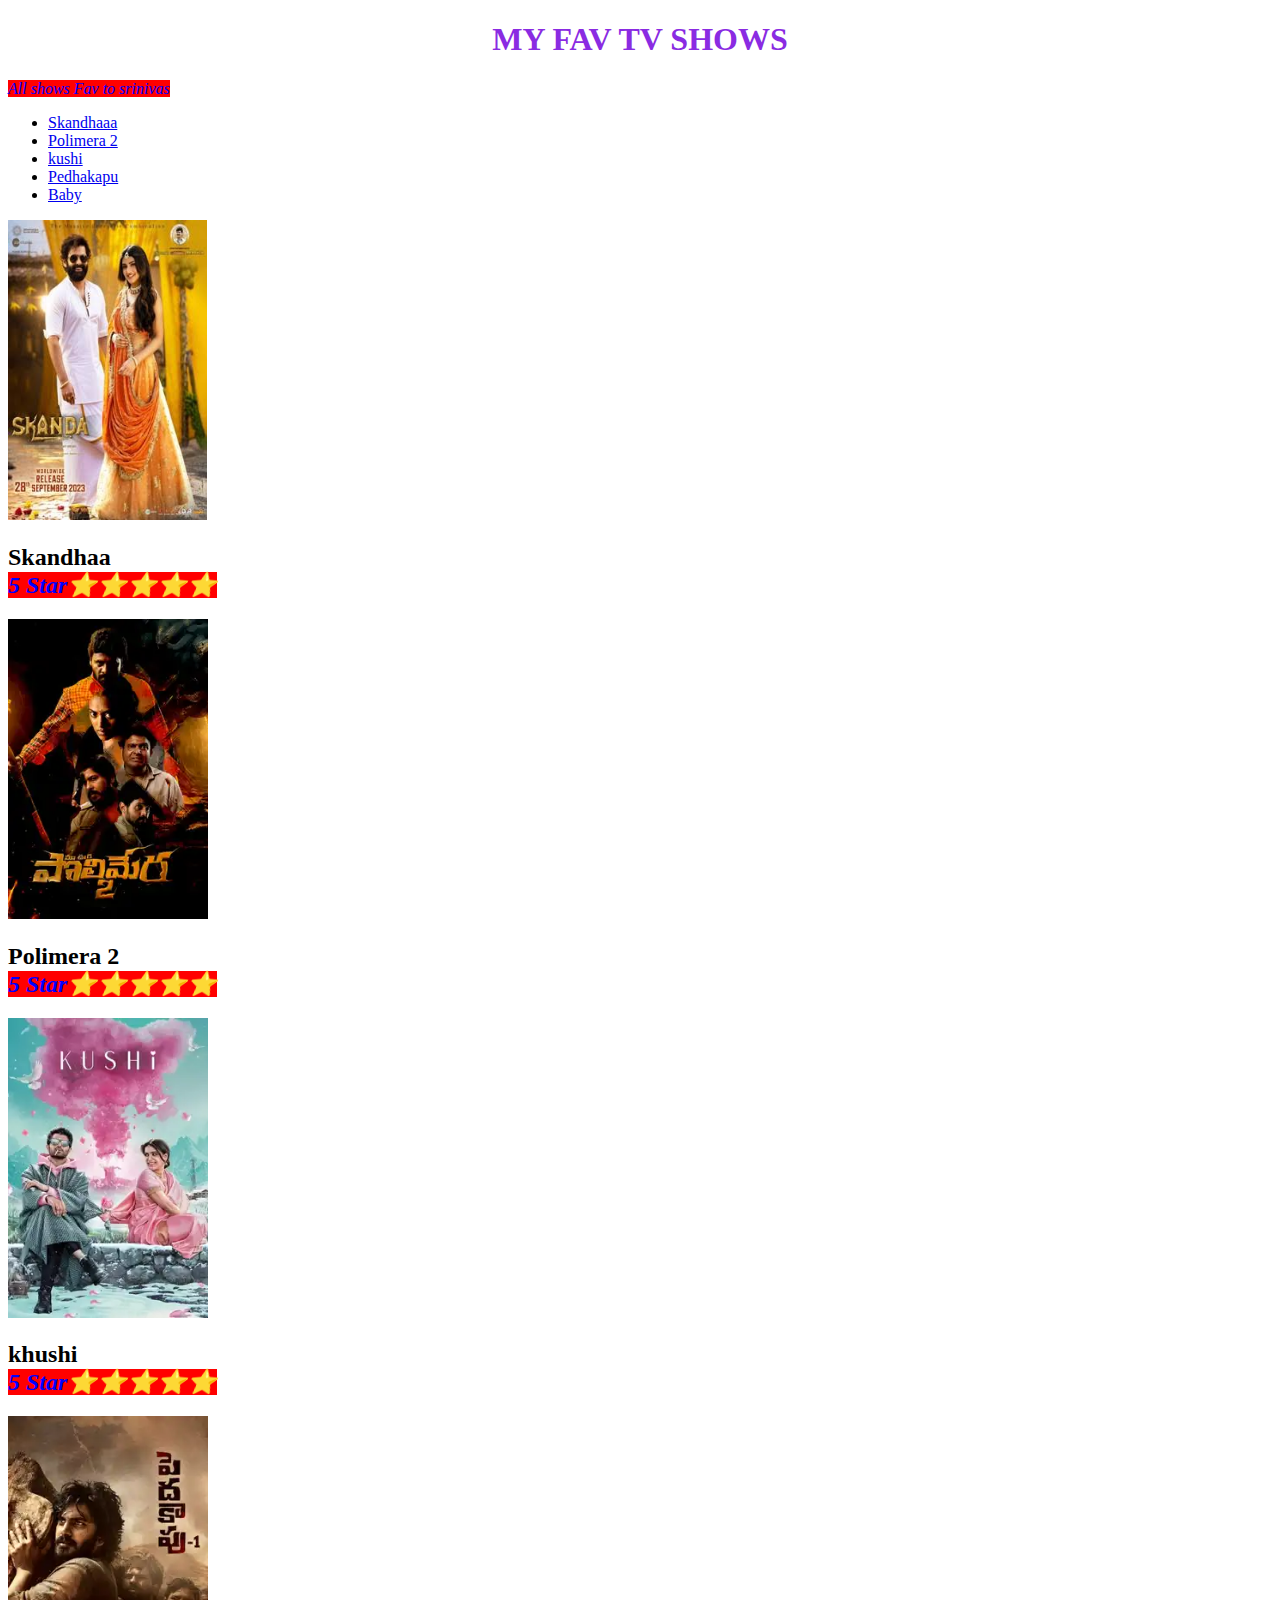
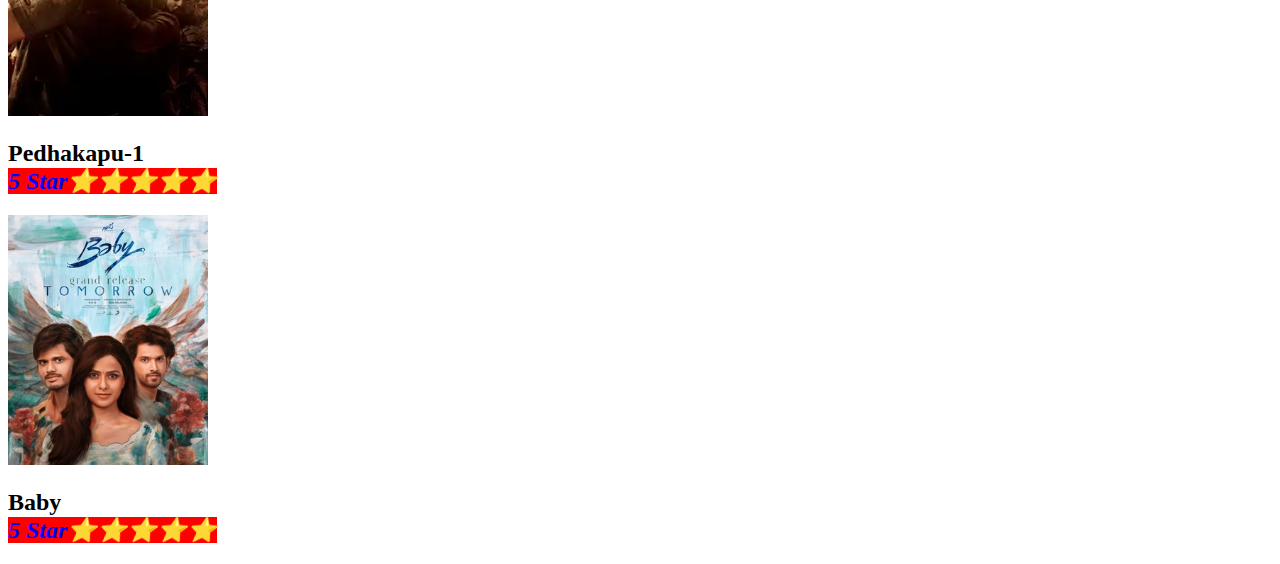
<file: index.html>
<!DOCTYPE html>
<html lang="en">
<head>
    <meta charset="UTF-8">
    <meta name="viewport" content="width=device-width, initial-scale=1.0">
    <title>Fav TV Shows</title>
    <link rel="stylesheet" href="shows.css">
</head>
<body>
    <h1>MY FAV TV SHOWS</h1>
    <em>All shows Fav to srinivas</em>
    <nav>
    <ul>
        <li><a href="./scandha.html">Skandhaaa</a></li>
        <li><a href="./plimera-2.html">Polimera 2</a></li>
        <li><a href="./kushi.html">kushi</a></li>
        <li><a href="./pedhakapu.html">Pedhakapu</a></li>
        <li><a href="./baby.html">Baby</a></li>

    </ul>
    </nav>
    <main>
        <section>
            <img height="300px" src="./images.jpeg"> 
            <h2>Skandhaa <br> <em>5 Star⭐⭐⭐⭐⭐</em></h2>

        </section>

        <section>
            <img height="300px" src="./posters-7-1699480849461-w9bpn7naJEoYi7BxnJEarmk4VpI.webp">
            <h2>Polimera 2 <br> <em>5 Star⭐⭐⭐⭐⭐</em></h2>

        </section>
        <section>
            <img height="300px" src="./posters-7-1687397122482-w896mqGi91LrTp2pUsc8a9QAbyL.webp">
            <h2>khushi <br> <em>5 Star⭐⭐⭐⭐⭐</em></h2>


        </section>

        <section>
            <img height="300px" src="./posters-1694681328-ktAzHRoehu3YC2g9MrfBLbrpT8j.webp">
            <h2>Pedhakapu-1 <br><em>5 Star⭐⭐⭐⭐⭐</em></h2>
        </section>

        <section>
            <img height="250px" src="./Baby_theatrical_poster.jpg">
            <h2>Baby <br><em>5 Star⭐⭐⭐⭐⭐</em></h2>
        </section>
    </main>
    

</body>
</html>
</file>
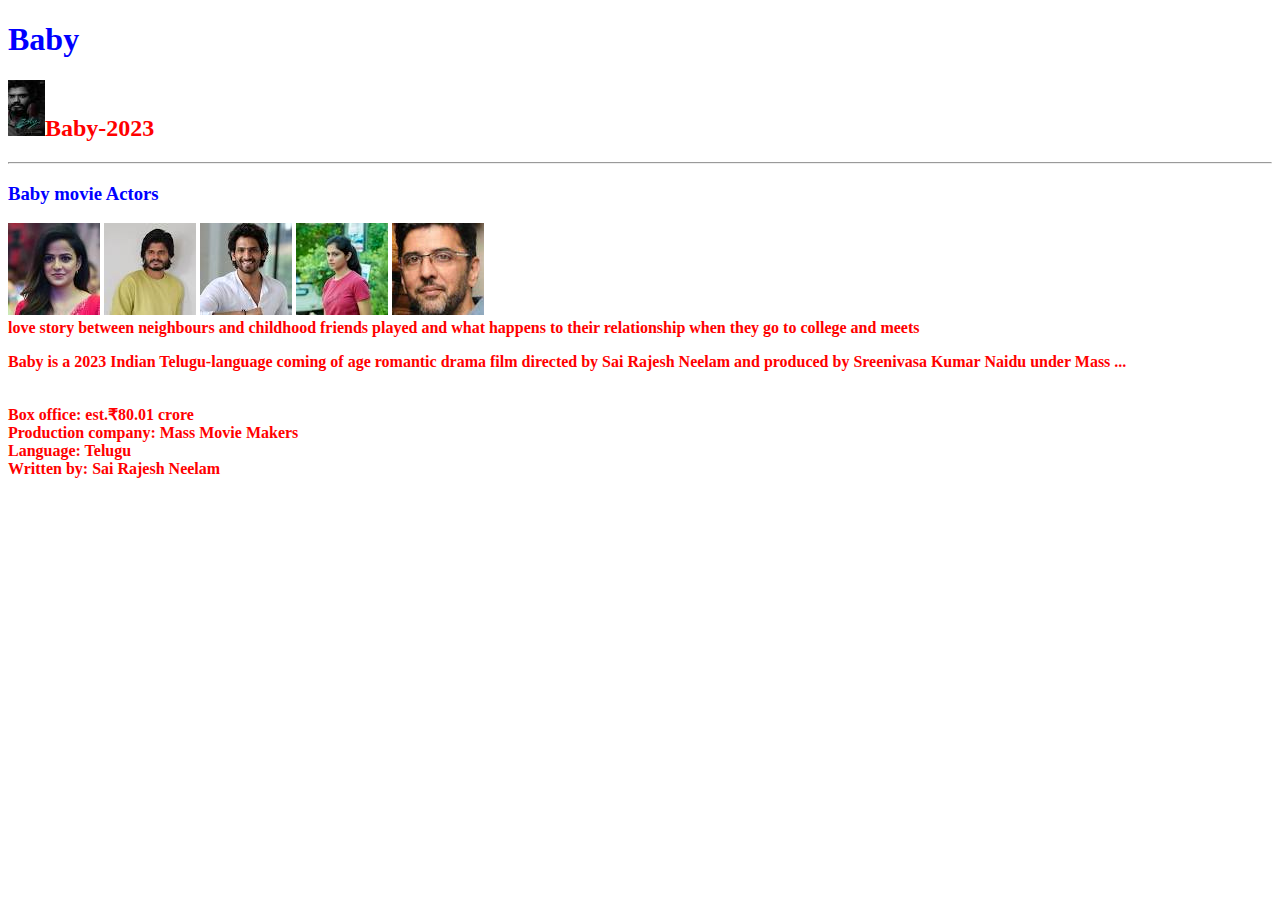
<file: baby.html>
<!DOCTYPE html>
<html lang="en">
<head>
    <meta charset="UTF-8">
    <meta name="viewport" content="width=device-width, initial-scale=1.0">
    <title>baby</title>
    <link rel="stylesheet" href="bab.css">
</head>
<body>
    <h1>Baby</h1>
    <h2><img src="./download (15).jpeg">Baby-2023</h2><hr>
    <h3>Baby movie Actors</h3>
    <main>
        <img src="./download (16).jpeg">
        <img src="./download (17).jpeg">
        <img src="./download (18).jpeg">
        <img src="./download (19).jpeg">
        <img src="./download (20).jpeg">


    </main>
    <b>love story between neighbours and childhood friends played and what happens to their relationship when they go to college and meets 
    <p>Baby is a 2023 Indian Telugu-language coming of age romantic drama film directed by Sai Rajesh Neelam and produced by Sreenivasa Kumar Naidu under Mass ...</p>
<br>Box office: est.₹80.01 crore
<br>Production company: Mass Movie Makers
<br>Language: Telugu
<br>Written by: Sai Rajesh Neelam</b>
</file>
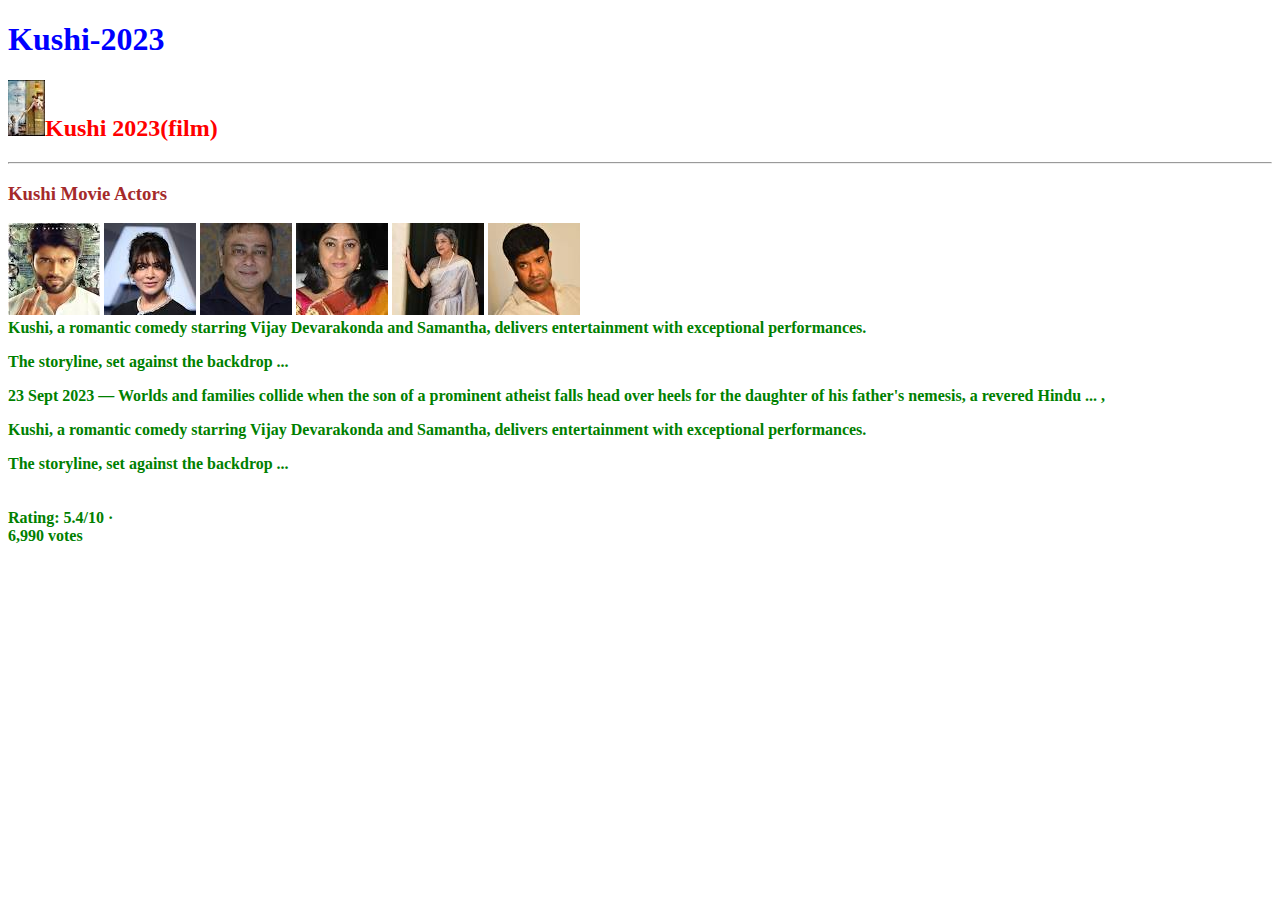
<file: kushi.html>
<!DOCTYPE html>
<html lang="en">
<head>
    <meta charset="UTF-8">
    <meta name="viewport" content="width=device-width, initial-scale=1.0">
    <title>kushi</title>
    <link rel="stylesheet" href="kushi.css">
</head>
<body>
    <h1>Kushi-2023</h1>
    <h2><img src="./download (21).jpeg">Kushi 2023(film) </h2><hr>
    <h3>Kushi Movie Actors</h3>
    <main>
    <img src="./download (22).jpeg">
    <img src="./download (23).jpeg">
    <img src="./download (24).jpeg">
    <img src="./download (25).jpeg">
    <img src="./download (26).jpeg">
    <img src="./images (2).jpeg">
    </main>
    <b>Kushi, a romantic comedy starring Vijay Devarakonda and Samantha, delivers entertainment with exceptional performances. <P>The storyline, set against the backdrop ...</P>
    23 Sept 2023 — Worlds and families collide when the son of a prominent atheist falls head over heels for the daughter of his father's nemesis, a revered Hindu ...
    ,<p>Kushi, a romantic comedy starring Vijay Devarakonda and Samantha, delivers entertainment with exceptional performances.</p> The storyline, set against the backdrop ...
 <br><br><br>Rating: 5.4/10 ·<br> ‎6,990 votes</b>

</body>
</html>
</file>
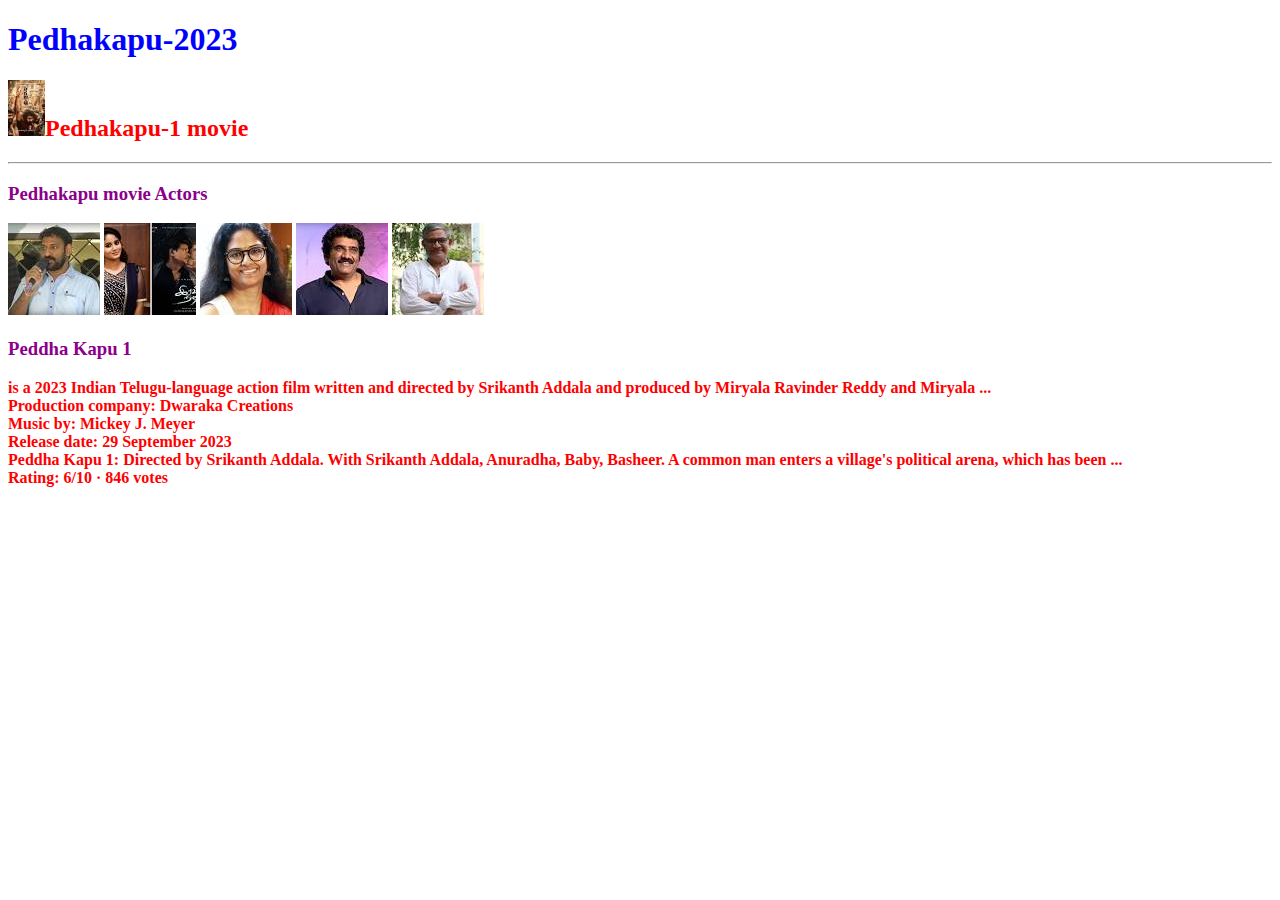
<file: pedhakapu.html>
<!DOCTYPE html>
<html lang="en">
<head>
    <meta charset="UTF-8">
    <meta name="viewport" content="width=device-width, initial-scale=1.0">
    <title>pedhakapu</title>
    <link rel="stylesheet" href="pedhakap.css">
</head>
<body>
    <h1>Pedhakapu-2023</h1>
    <h2><img src="./download (28).jpeg">Pedhakapu-1 movie</h2><hr>
    <h3>Pedhakapu movie Actors </h3>
    <main>
        <img src="./download (29).jpeg">
        <img src="./download (30).jpeg">
        <img src="./download (31).jpeg">
        <img src="./download (32).jpeg">
        <img src="./images (3).jpeg">




    </main>
    <b><h3>Peddha Kapu 1</h3>  is a 2023 Indian Telugu-language action film written and directed by Srikanth Addala and produced by Miryala Ravinder Reddy and Miryala ...
<br>Production company: Dwaraka Creations
<br>Music by: Mickey J. Meyer
<br>Release date: 29 September 2023
<br>Peddha Kapu 1: Directed by Srikanth Addala. With Srikanth Addala, Anuradha, Baby, Basheer. A common man enters a village's political arena, which has been ...
 <br>Rating: 6/10 · ‎846 votes</b>


    
</body>
</html>
</file>
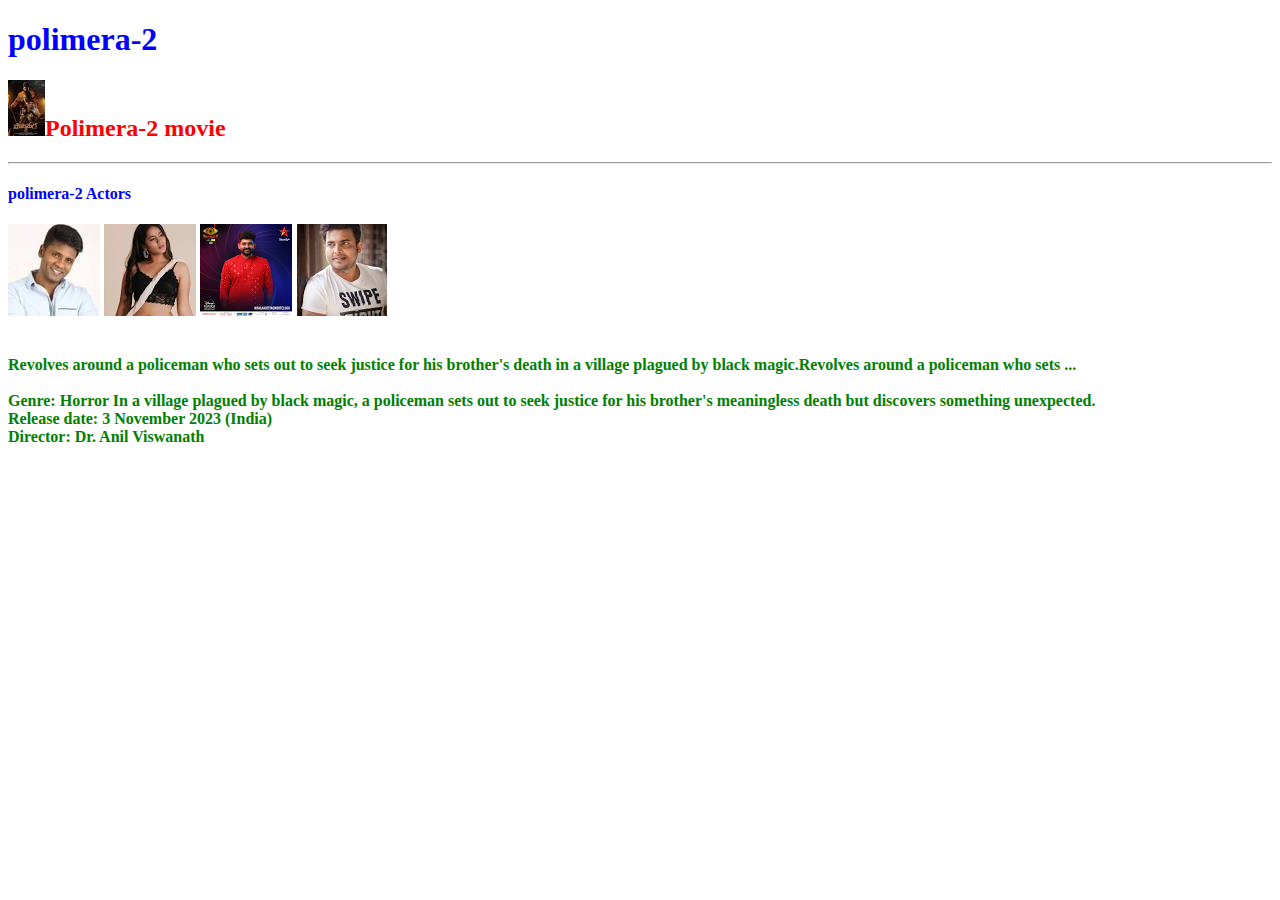
<file: plimera-2.html>
<!DOCTYPE html>
<html lang="en">
<head>
    <meta charset="UTF-8">
    <meta name="viewport" content="width=device-width, initial-scale=1.0">
    <title>polimera-2</title>
    <link rel="stylesheet" href="mera.css">
</head>
<body>
    <h1>polimera-2</h1>
    <h2><img src="./download (33).jpeg">Polimera-2 movie</h2><hr>
    <h4>polimera-2 Actors</h4>
    <main>
        <img src="./download (8).jpeg">
        <img src="./download (9).jpeg">
        <img Src="./download (10).jpeg">
        <img src="./download (11).jpeg">

    </main>
    <br><br>
    <b>Revolves around a policeman who sets out to seek justice for his brother's death in a village plagued by black magic.Revolves around a policeman who sets ...
        <br><br>Genre: Horror
        In a village plagued by black magic, a policeman sets out to seek justice for his brother's meaningless death but discovers something unexpected.
<br>Release date: 3 November 2023 (India)
<br> Director: Dr. Anil Viswanath</b>
</file>
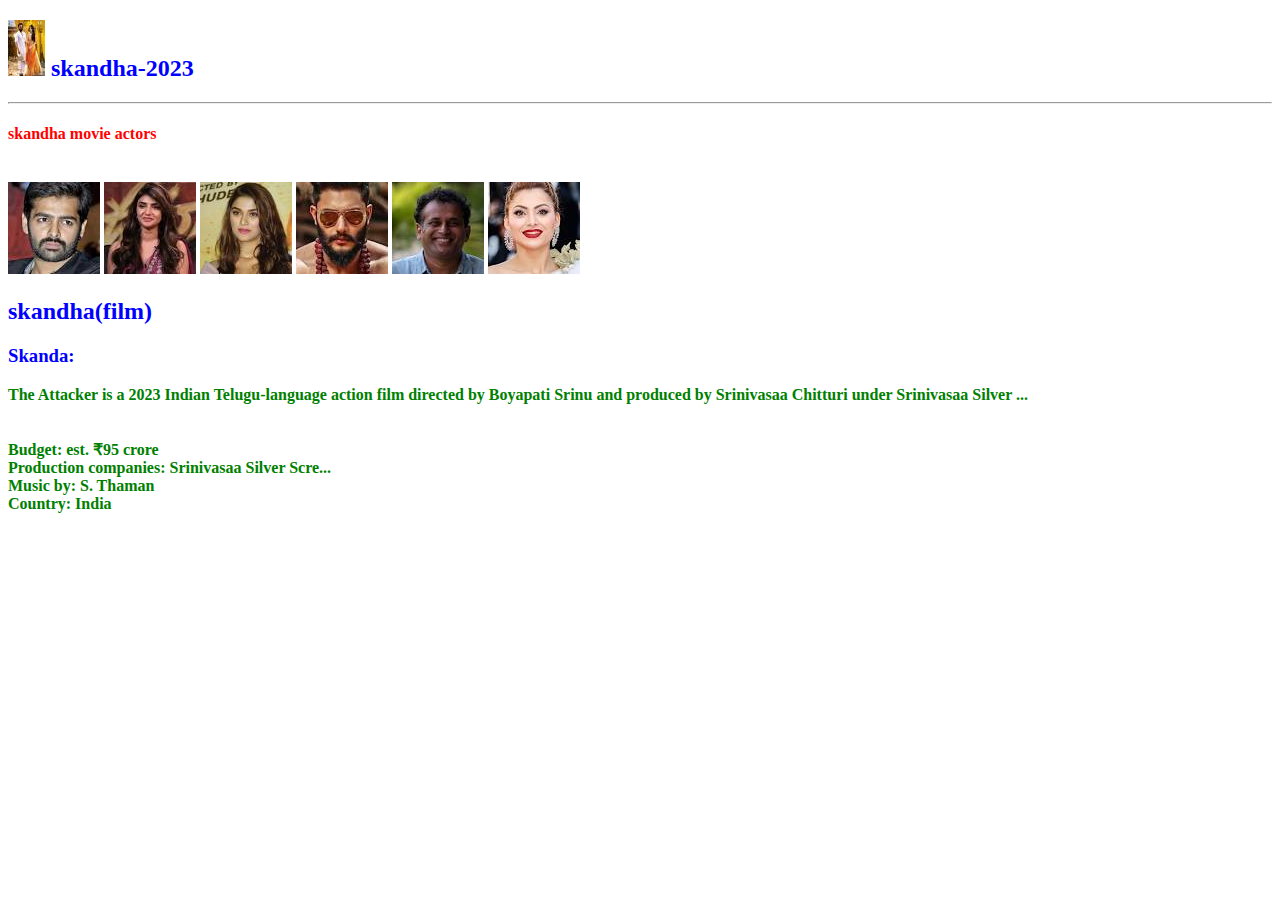
<file: scandha.html>
<!DOCTYPE html>
<html lang="en">
<head>
    <meta charset="UTF-8">
    <meta name="viewport" content="width=device-width, initial-scale=1.0">
    <title>skandha</title>
    <link rel="stylesheet" href="skanda.css">
</head>
<body>
    <h2><img src="./download (1).jpeg"> skandha-2023</h2><hr>
    <h4>skandha movie actors</h4><br>
    <main>
    <img src="./download (2).jpeg">
    <img src="./download (3).jpeg">
    <img src="./download (4).jpeg">
    <img src="./download (5).jpeg">
    <img src="./download (6).jpeg">
    <img src="./download (7).jpeg">
    </main>
    <h2>skandha(film)</h2>
    <h3>Skanda:</h3> <b>The Attacker is a 2023 Indian Telugu-language action film directed by Boyapati Srinu and produced by Srinivasaa Chitturi under Srinivasaa Silver ...<br><br><br>
Budget: est. ₹95 crore<br>
Production companies: Srinivasaa Silver Scre...<br>
Music by: S. Thaman<br>
Country: India</b>
</file>
<file: shows.css>
h1{
    color:blueviolet;
    text-align: center;
}
main.section.h2{
    color:red;
}
em{
    color:blue;
    background-color:red;
}
</file>
<file: bab.css>
h1{
    color:blue;
}
h2{
    color:red;
}
h3{
    color:blue;
}
b{
    color:red;
}
</file>
<file: kushi.css>
h1{
    color:blue;
}
h2{
    color:red;
}
h3{
    color:brown;
}
b{
    color:green;
}
</file>
<file: pedhakap.css>
h1{
    color:blue;
}
h2{
    color:red;
}
h3{
    color:darkmagenta;
}
b{
    color:red;
}
</file>
<file: mera.css>
h1{
    color:blue;
}
h2{
    color:red;
}
h3{
    color:violet;
}
b{
    color:green;
}
h4{
    color:blue;
}
</file>
<file: skanda.css>
h2{
    color:blue;
}
h3{
    color:blue;
}
h4{
    color:red;
}
p{
    color:violet;
}
b{
    color:green;
}
</file>
